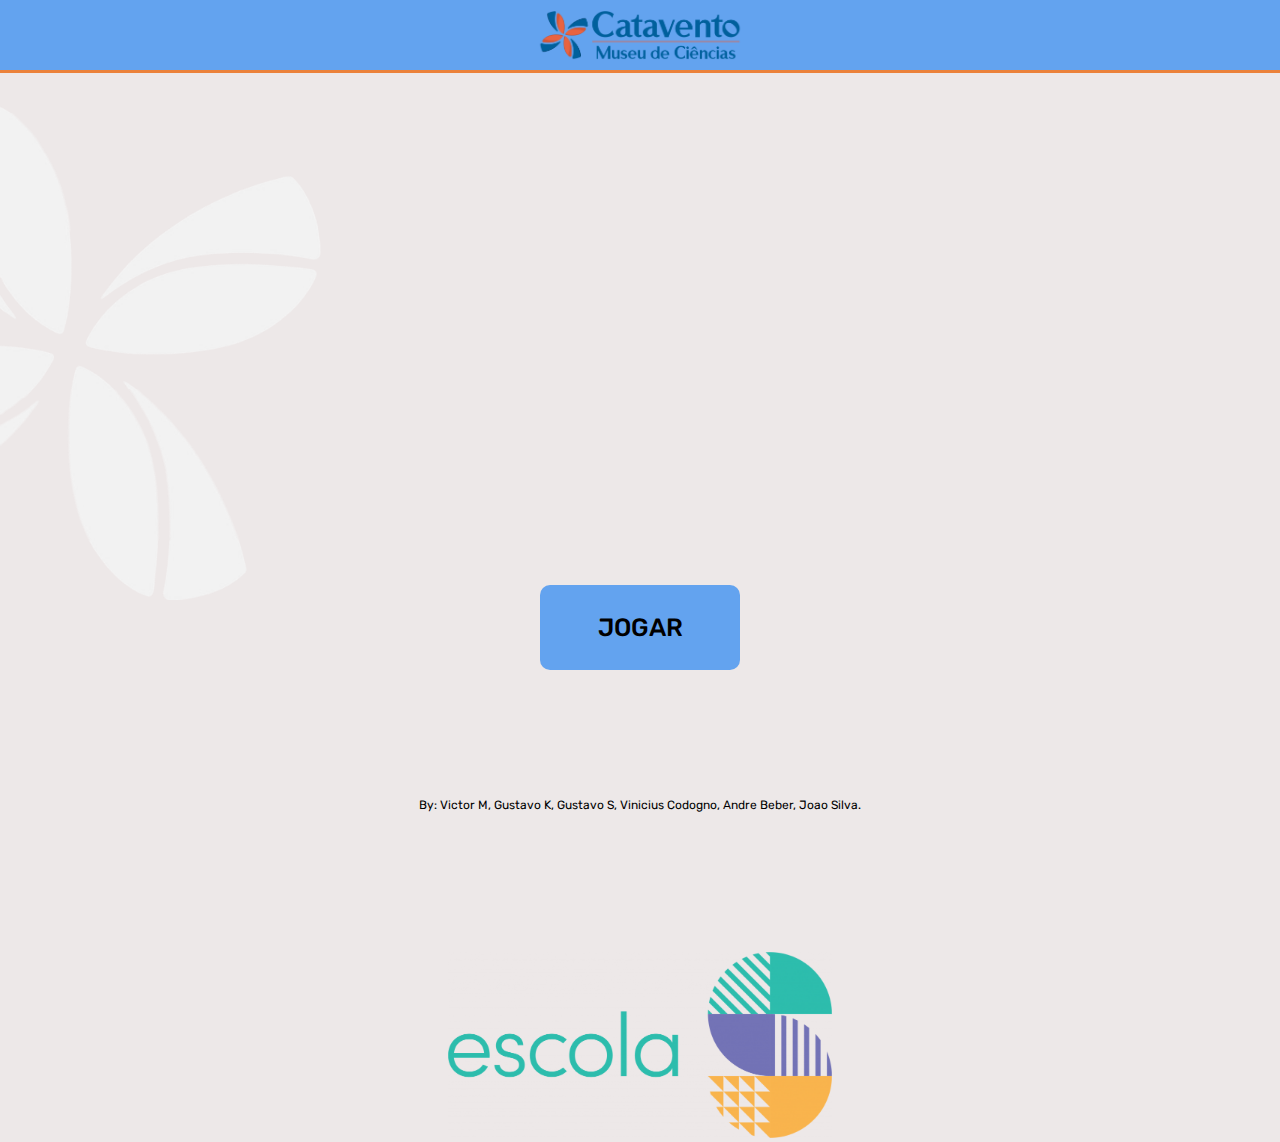
<file: index.html>
<!DOCTYPE html>
<html lang="en">
<head>
    <meta charset="UTF-8">
    <meta name="viewport" content="width=device-width, initial-scale=1.0">
    <title>Quiz catavento</title>
    <link rel="stylesheet" href="/style.css">
</head>
<body>
    <header>
        <img src="/assets/logo.png"></img>
    </header>
    <img id="catavento-img" src="/assets/bg-catavento.png-removebg-preview.png" >
    <button id="start-button">JOGAR</button>
    <p id="name">By: Victor M, Gustavo K, Gustavo S, Vinicius Codogno, Andre Beber, Joao Silva.</p>
    <img id="escolaS" src="/assets/escolaS.png">
    <div id="question-container" class="hide">
        <p id="question-text"></p>
        <div id="answer-buttons" class="btn-container">
            <button class="answer-btn"></button>
            <button class="answer-btn"></button>
            <button class="answer-btn"></button>
            <button class="answer-btn"></button>
        </div>
    </div>
    <div id="result-container" class="hide">
        <p id="result-text"></p>
        <img id="maiorQue2" src="/assets/b1c2c7b1-1057-45c7-aab6-83a18b8a773c-removebg-preview.png"></img>
    </div>


    <script src="/script.js"></script>
</body>
</html>
</file>
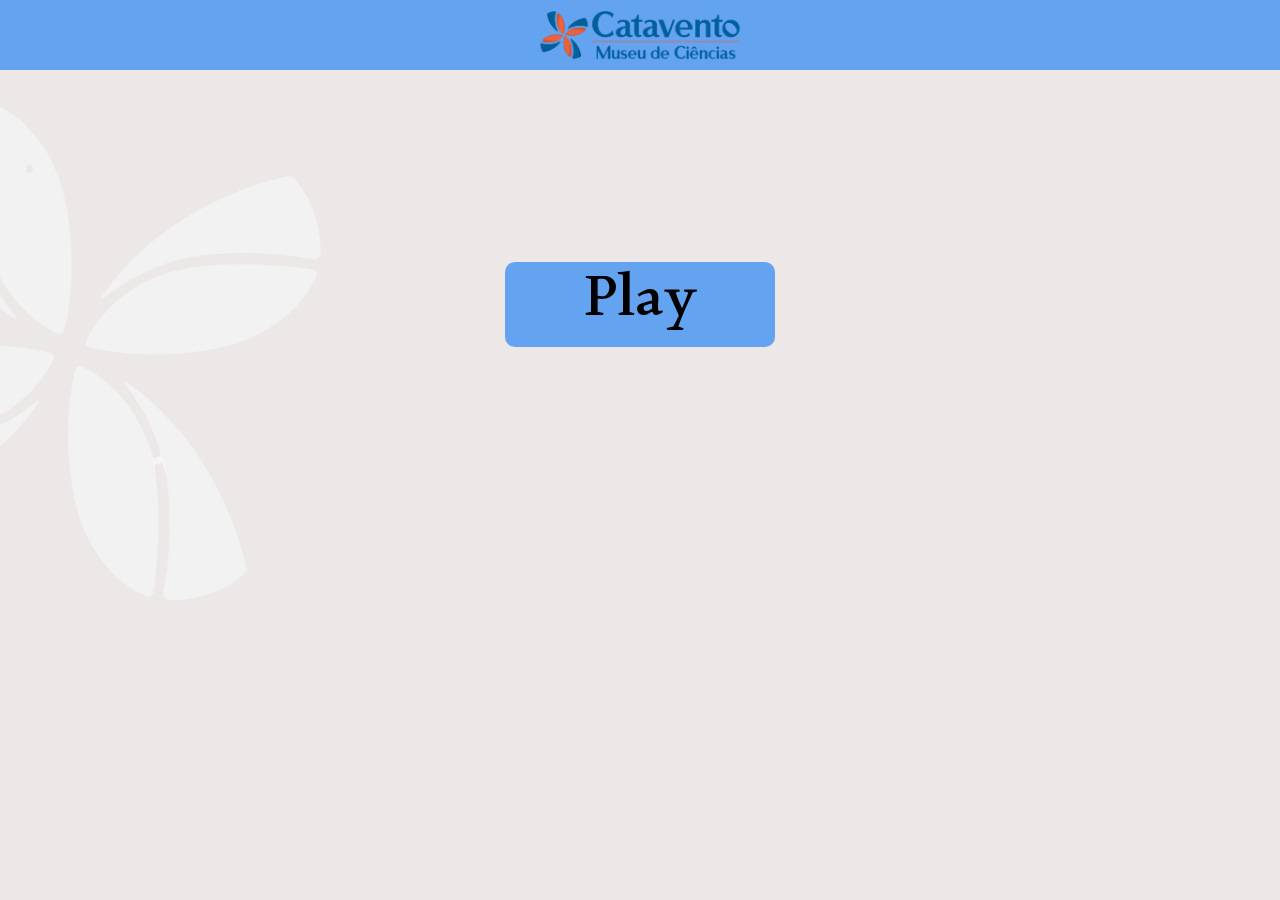
<file: Jogo Catavento/index.html>
<!DOCTYPE html>
<html lang="en">
<head>
    <meta charset="UTF-8">
    <meta name="viewport" content="width=device-width, initial-scale=1.0">
    <title>Quiz catavento</title>
    <link rel="stylesheet" href="/Jogo Catavento/style.css">
</head>
<body>
    <header>
        <img src="/Jogo Catavento/assets/logo.png"></img>
    </header>
    <img id="catavento-img" src="/Jogo Catavento/assets/bg-catavento.png-removebg-preview.png" >
    <button id="start-button">Play</button>
    <div id="question-container" class="hide">
        <p id="question-text"></p>
        <div id="answer-buttons" class="btn-container">
            <button class="answer-btn"></button>
            <button class="answer-btn"></button>
            <button class="answer-btn"></button>
            <button class="answer-btn"></button>
        </div>
    </div>
    <div id="result-container" class="hide">
        <p id="result-text"></p>
        <p id="maiorQue2">Parabéns</p>
        <button id="restart-button">Reiniciar</button>
    </div>


    <script src="/Jogo Catavento/script.js"></script>
</body>
</html>
</file>
<file: style.css>
@import url('https://fonts.googleapis.com/css2?family=Inter:wght@300;400;500&display=swap');
  @import url('https://fonts.googleapis.com/css2?family=Ruwudu:wght@300;400;500&display=swap');
  @import url('https://fonts.googleapis.com/css2?family=Open+Sans:ital@0;1&family=Rubik:wght@300;400&display=swap');

  body {
    font-family: Arial, sans-serif;
    text-align: center;
    margin: 0;
    background-color: #ede8e8;
}

header {
    color: white;
    padding: 10px;
    border: none;
    background-color: #63A3EF;
    display: flex;
    align-items: center;
    justify-content: center;
    border-bottom: 0.2em solid #eb813a; 
    margin-bottom: 20%;
}

.btn-container {
    display: grid;
    grid-template-columns: repeat(2, 1fr);
    margin-top: 20px;
}

.hide {
    display: none;
}

#question-text {
    font-size: 30px;
    font-family:'Rubik', sans-serif;
    font-weight: bolder;    
    margin-inline: 10px;
    padding: 20px;
}

.answer-btn {
    background-color: #63A3EF;
    cursor: pointer;
    border: none;
    border-radius: 10px;
    font-size: 15px;
    z-index: 1;
    padding: 25px;
    color: black;
    margin-inline: 7px;
    margin-block: 7px;
}

#start-button {
    margin-top: 20%;
    height: 85px;
    width: 200px;
    border-radius: 10px;
    border: none;
    background-color: #63A3EF;
    font-family: 'Rubik', sans-serif;
    font-size: larger;
    font-weight: 500;
    cursor: pointer;
    font-size: 25px;
    color: black;
}

#catavento-img {
    position: absolute;
    top: 100px; 
    left: 0px; 
    height: 500px;
    z-index: -1;
}


header img {
    height: 50px; 
    width: auto; 
}

#result-text {
    margin-inline: 20px;
    font-size: 40px;
    font-weight: bolder;
    font-family:'Rubik', sans-serif;
}

#maiorQue2 {
    margin-bottom: 20px;
    width: 45%;
    height: 55%;
}

.answer-btn{position:relative;top:0}
.answer-btn:hover{top:-4px;box-shadow:0 4px 4px #999;
   transition: all .2s ease-in-out}


#start-button{position:relative;top:0}
#start-button:hover{top:-4px;box-shadow:0 4px 4px #999;
   transition: all .2s ease-in-out}

#name{
    font-family:'Rubik', sans-serif;
    font-size: 12px;
    margin-inline: 10px;
    margin-top: 10%;
}
#escolaS{
    width: 30%;
    height: 40%;
    margin-top: 10%;
}
@media only screen and (max-width: 750px)  {
    #start-button{
        margin-top: 20%;
    }
    #name{
        margin-inline: 7%;
    }
    #escolaS{
        width: 40%;
        height: 50%;
    }
    #maiorQue2{
        width: 50%;
        height: 65%;
    }
}
</file>
<file: Jogo Catavento/style.css>
@import url('https://fonts.googleapis.com/css2?family=Inter:wght@300;400;500&display=swap');
  @import url('https://fonts.googleapis.com/css2?family=Ruwudu:wght@300;400;500&display=swap');

body {
    font-family: Arial, sans-serif;
    text-align: center;
    margin: 0;
    background-color: #ede8e8;
}

header {
    color: white;
    padding: 10px;
    border: none;
    background-color: #63A3EF;
    display: flex;
    align-items: center;
    justify-content: center;
}

.btn-container {
    display: grid;
    grid-template-columns: repeat(2, 1fr);
    gap: 10px;
    margin-top: 20px;
}

.hide {
    display: none;
}

#question-text {
    font-size: 50px;
    font-family:'Ruwudu', sans-serif;;
    font-weight: bolder;    
}

.answer-btn {
    background-color: #0093E9;
    background-image: linear-gradient(160deg, #0093E9 0%, #80D0C7 100%);
    cursor: pointer;
    border: none;
    border-radius: 10px;
    font-size: 35px;
    z-index: 1;
}

#start-button {
    margin-top: 15%;
    height: 85px;
    width: 270px;
    border-radius: 10px;
    border: none;
    background-color: #63A3EF;
    font-family:'Ruwudu', sans-serif;;
    font-size: larger;
    font-weight: 500;
    cursor: pointer;
    font-size: 60px;
}

#catavento-img {
    position: absolute;
    top: 100px; 
    left: 0px; 
    height: 500px;
    z-index: -1;
}


header img {
    height: 50px; 
    width: auto; 
}

#result-text {
    margin-inline: 20px;
    font-size: 50px;
    font-weight: bolder;
    font-family:'Ruwudu', sans-serif;;
}

#maiorQue2 {
    font-size: 50px;
    font-family:'Ruwudu', sans-serif;;
}

#restart-button {
    font-size: 30px;
    border-radius: 10px;
    border: none;
    font-family:'Ruwudu', sans-serif;;
    font-size: larger;
    background-color: #63A3EF;
}

#answer-btn{position:relative;top:0}
#answer-btn:hover{top:-4px;box-shadow:0 4px 4px #999;
   transition: all .2s ease-in-out}


#start-button{position:relative;top:0}
#start-button:hover{top:-4px;box-shadow:0 4px 4px #999;
   transition: all .2s ease-in-out}
</file>
